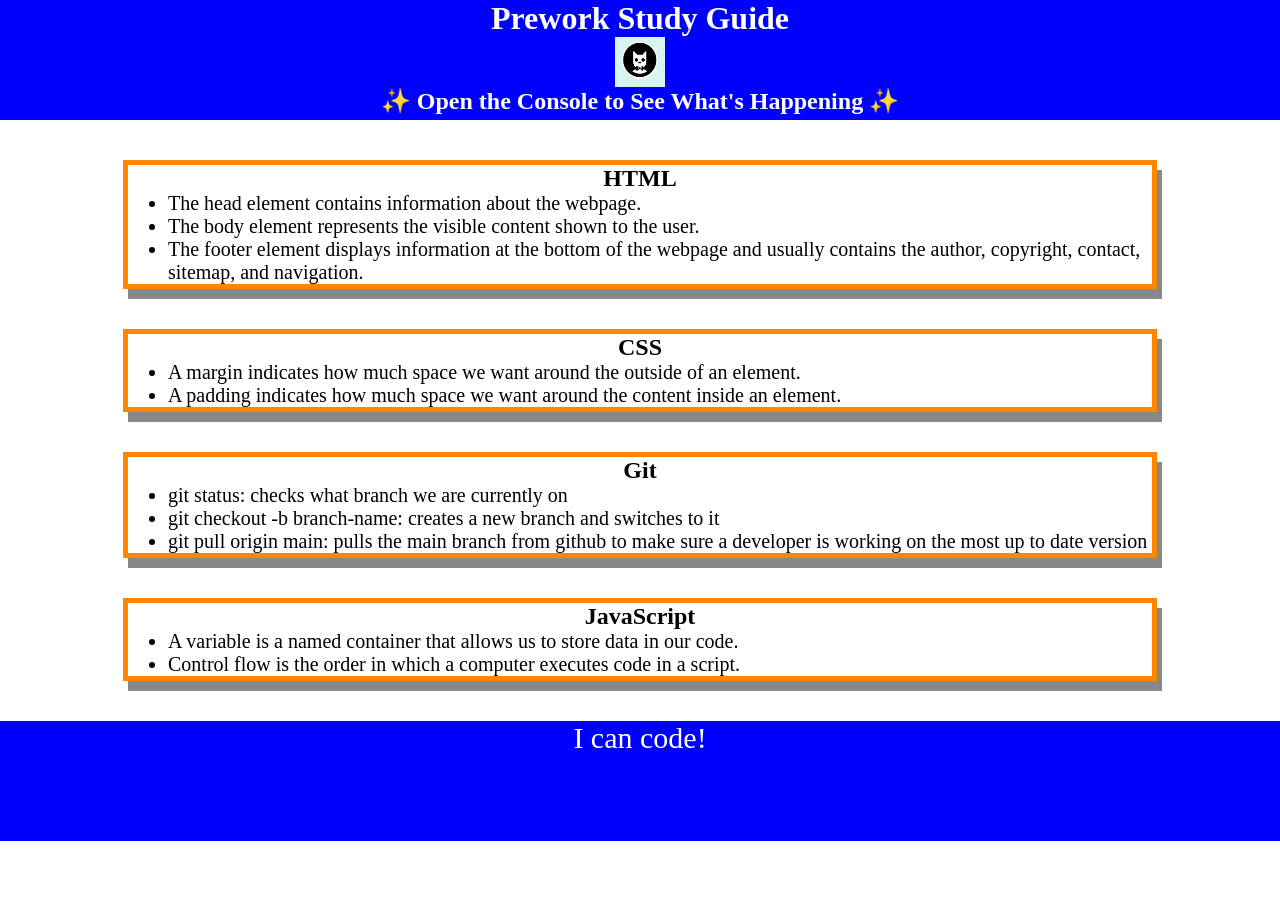
<file: index.html>
<!DOCTYPE html>
<html lang="en">
  <head>
    <meta charset="UTF-8" />
    <meta http-equiv="X-UA-Compatible" content="IE=edge" />
    <meta name="viewport" content="width=device-width, initial-scale=1.0" />
    <link rel="stylesheet" href="./assets/style.css">
    <title>Prework Study Guide</title>
  </head>
  <body>
    <header id="top">
      <h1>Prework Study Guide</h1>
      <img src="./assets/bowtie-cat.png" alt="Profile image of cat wearing a bow tie." />
      <h2>✨ Open the Console to See What's Happening ✨</h2>
    </header>
    <main>
      <section class="card" id="html-section">
        <h2>HTML</h2>
        <ul>
          <li>The head element contains information about the webpage.</li>
          <li>The body element represents the visible content shown to the user.</li>
          <li>The footer element displays information at the bottom of the webpage and usually contains the author, copyright, contact, sitemap, and navigation.</li>
        </ul>
      </section>
   
      <section class="card" id="css-section">
        <h2>CSS</h2>
        <ul>
          <li>A margin indicates how much space we want around the outside of an element.</li>
          <li>A padding indicates how much space we want around the content inside an element.</li>        
        </ul>
      </section>
   
      <section class="card" id="git-section">
        <h2>Git</h2>
        <ul>
          <li>git status: checks what branch we are currently on</li>
          <li>git checkout -b branch-name: creates a new branch and switches to it</li>
          <li>git pull origin main: pulls the main branch from github to make sure a developer is working on the most up to date version</li>
        </ul>
      </section>
   
      <section class="card" id="javascript-section">
        <h2>JavaScript</h2>
        <ul>
          <li>A variable is a named container that allows us to store data in our code.</li>
          <li>Control flow is the order in which a computer executes code in a script.</li>
        </ul>
      </section>
    </main>

    <footer>
      <p>I can code!</p>
    </footer>
    <script src="./assets/script.js"></script>
  </body>
</html>
</file>
<file: assets/style.css>
* {
    margin: 0;
    padding: 0;
   }
   
   header,
   footer {
    width: 100%;
    height: 120px;
    background-color: blue;
    color: white;
   }
   
   h1,
   h2 {
    text-align: center;
   }
   
   img {
    display: block;
    height: 50px;
    width: 50px;
    margin-left: auto;
    margin-right: auto;
   }
   
   ul {
    padding-left: 40px;
    font-size: 20px;
   }
   
   p {
    text-align: center;
    font-size: 30px;
   }

   .card {
    width: 80%;
    margin: 40px auto;
    border: 5px solid #FF8700;
    box-shadow: 5px 10px #888888;
  }
</file>
